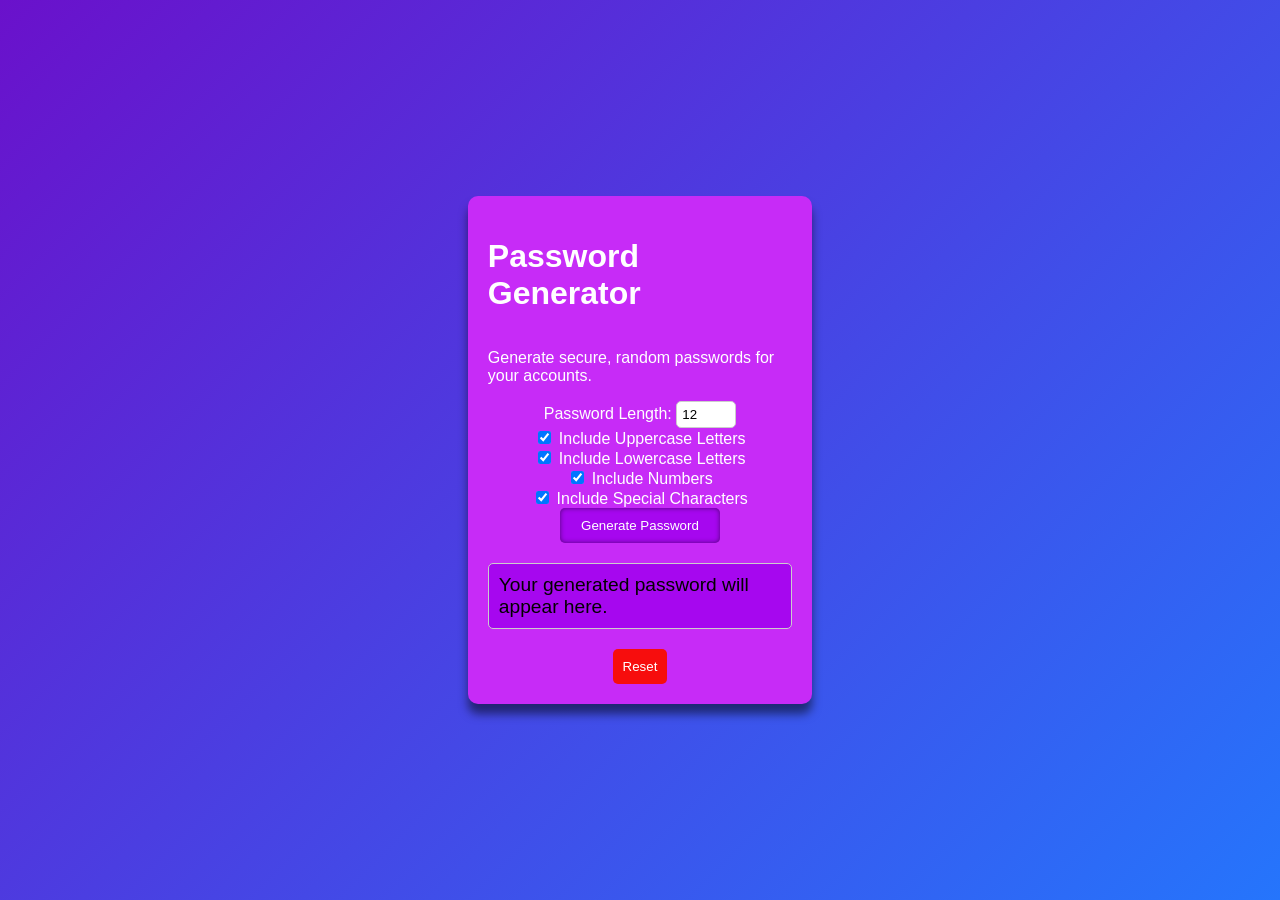
<file: random_password_generator/index.html>
<!DOCTYPE html>
<html lang="en">
<head>
    <meta charset="UTF-8">
    <meta name="viewport" content="width=device-width, initial-scale=1.0">
    <title>strong password generator</title>
    <link rel="stylesheet" href="style.css">
</head>
<body>
    <main>
        <div class="container">
            <h1>Password Generator</h1>
            <p>Generate secure, random passwords for your accounts.</p>
            <label for="length" >Password Length:
                <input type="number" id="length" name="length" min="8" max="128" value="12">
            </label>
            
            <label for="include-uppercase">
                <input type="checkbox" id="include-uppercase" name="include-uppercase" checked>
                Include Uppercase Letters
            </label>
            <label for="include-lowercase">
                <input type="checkbox" id="include-lowercase" name="include-lowercase" checked>
                Include Lowercase Letters
            </label>
            <label for="include-numbers">
                <input type="checkbox" id="include-numbers" name="include-numbers" checked>
                Include Numbers
            </label>
            <label for="include-special">
                <input type="checkbox" id="include-special" name="include-special" checked>
                Include Special Characters
            </label>
            <button id="generate-btn">Generate Password</button>
            <p id="password-result">Your generated password will appear here.</p>
            <button id="reset-btn">Reset</button>

        </div>
    </main>
    <script src="script.js"></script>
</body>
</html>
</file>
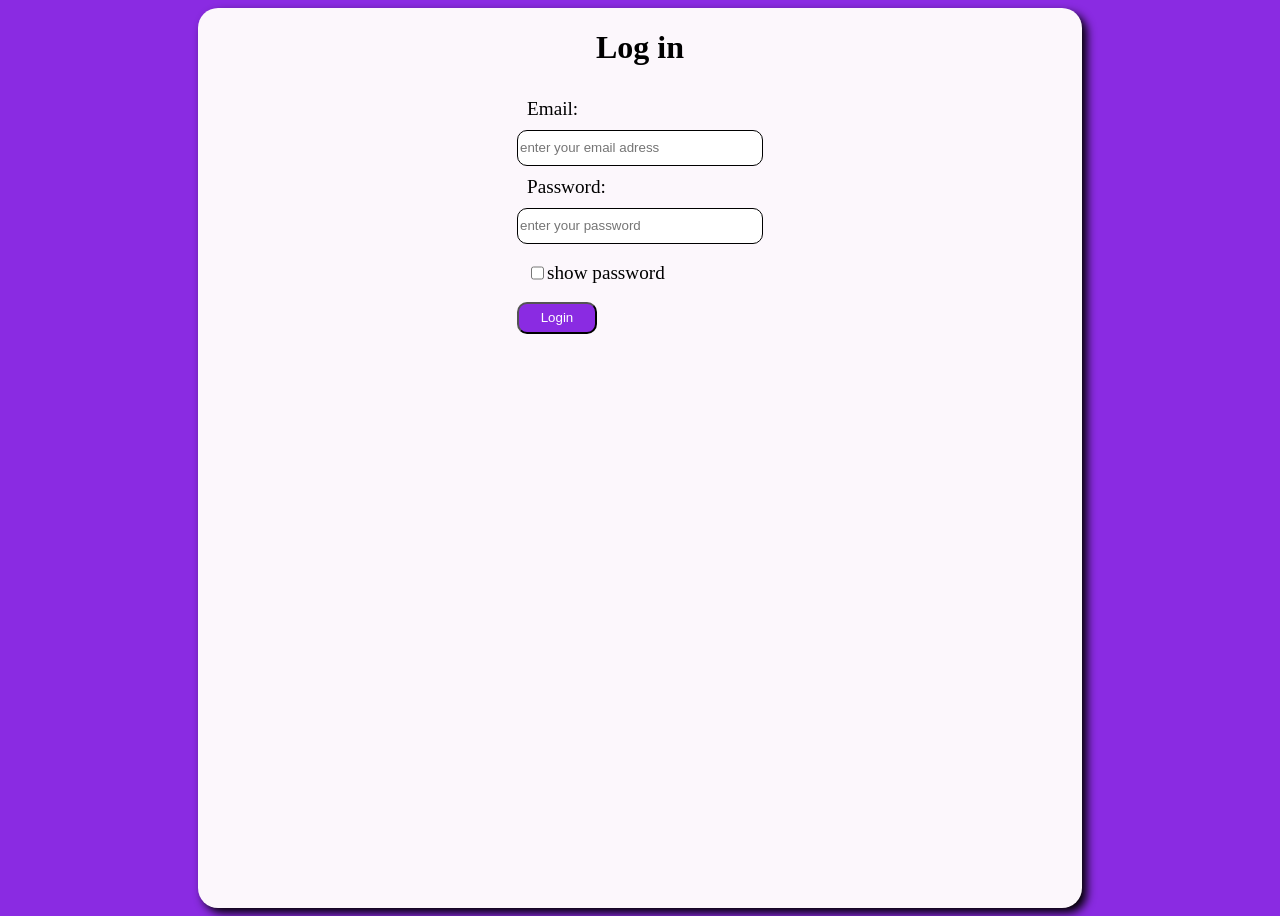
<file: show_and_hide_password/index.html>
<!DOCTYPE html>
<html l  ang="en">
<head>
    <meta charset="UTF-8">
    <meta name="viewport" content="width=device-width, initial-scale=1.0">
    <title>Login page</title>
    <link rel="stylesheet" href="style.css">
</head>
<body>
    <div class="container">
        <h1>Log in</h1>
        <form>
            <label for="email" >Email:</label>
            <input class="input" type="email" id="email" name="email" placeholder="enter your email adress" required>
            <label for="password">Password:</label>
            <div class="password-container">
                <input class="input password-input" type="password" name="password" id="password" placeholder="enter your password" required>
                
                <label for="togglePassword" class="toggle-password-label">
                    <input type="checkbox" id="togglePassword" class="toggle-password">show password
                </label>
            </div>
            <button class="btn" id="login_btn">Login</button>
        </form>
    </div>
<script src="script.js"></script>
</body>
</html>
</file>
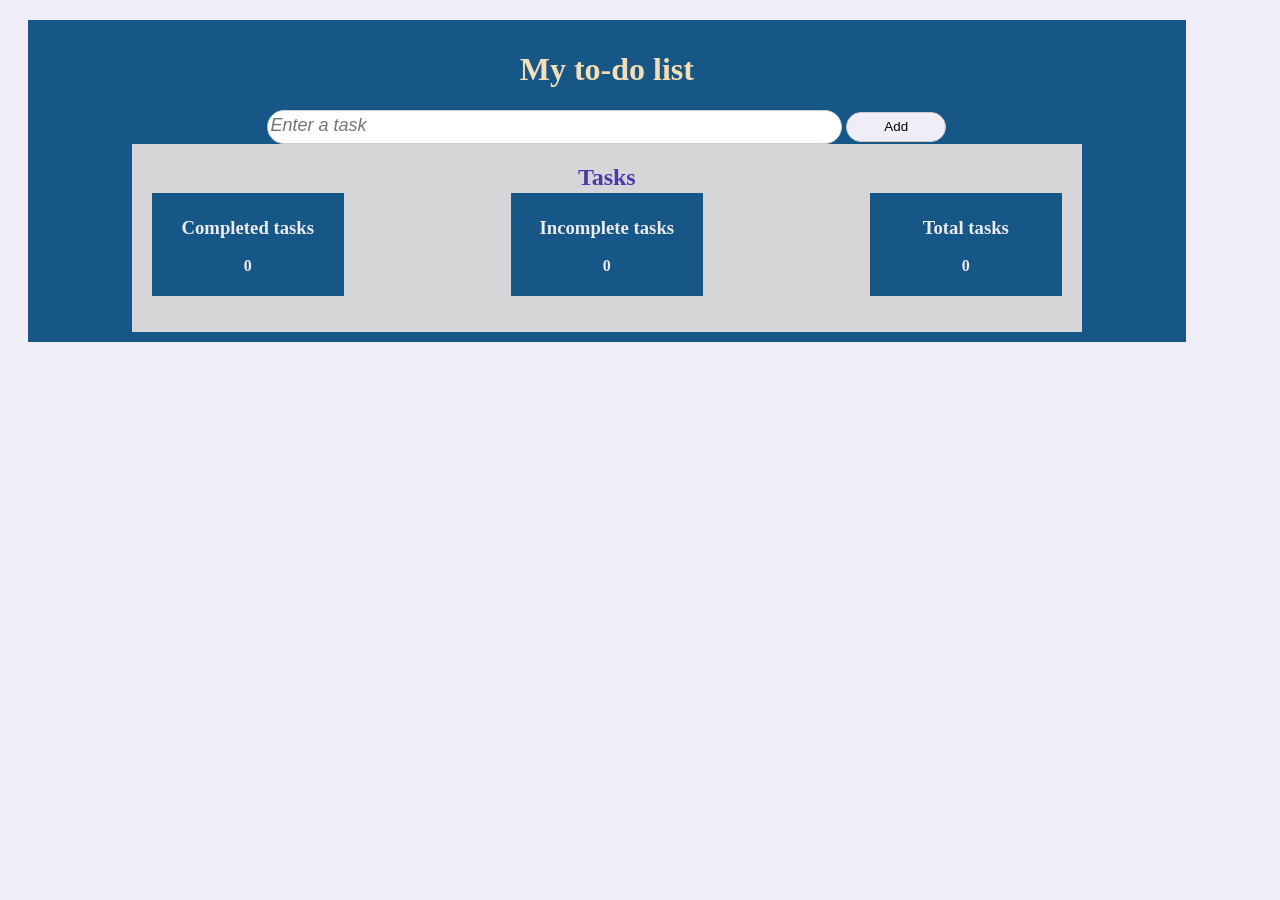
<file: to_do_list_new/index.html>
<!DOCTYPE html>
<html lang="en">
<head>
    <meta charset="UTF-8">
    <meta name="viewport" content="width=device-width, initial-scale=1.0">
    <title>Document</title>
    <link rel="stylesheet" href="style.css">
</head>
<body>
    <div class="container">
        <h1>My to-do list</h1>
        <input type="text" id="inputField" placeholder="Enter a task" required>
        <button id="addButton">Add</button>

        <div id="listContainer">
            <h2>Tasks</h2>
            <div class="status_container">
                <div class="status">
                    <h3>Completed tasks</h3>
                    <p id="completed"></p>
                </div>
                <div class="status">
                    <h3>Incomplete tasks</h3>
                    <p id="incomplete"></p>
                </div>
                <div class="status">
                    <h3>Total tasks</h3>
                    <p id="total"></p>
                </div>
            </div>
            <ul id="list">
            </ul>
    </div>
    </div>

    <script src="app.js"></script>
</body>
</html>
</file>
<file: random_password_generator/style.css>
body {
    font-family: Arial, sans-serif;
    background: linear-gradient(135deg, #6a11cb, #2575fc);
    color: #fff;
    display: flex;
    justify-content: center;
    align-items: center;
    height: 100vh;
    margin: 0;
}
.container{
    display:flex;
    flex-direction: column;
    justify-content: center;
    align-items: center;
    width:70%;
    margin:20px auto;
    background-color: #c72bf7;
    padding: 20px;
    border-radius: 10px;
    box-shadow: 0 10px 10px rgba(0, 0, 0, 0.5);
}
#length{
    width:3rem;
    background-color: #fff;
    border: 1px solid #ccc;
    border-radius: 5px;
    padding: 5px;
}
#generate-btn{
    width: 10rem;
    background-color: #a607ef;
    color: #fff;
    border: none;
    border-radius: 5px;
    padding: 10px;
    cursor: pointer;
    align-self: center;
    box-shadow: inset 0 0 5px rgba(0, 0, 0, 0.5);
}
#password-result{
    margin-top: 20px;
    font-size: 1.2rem;
    color: #030000;
    background-color: #a607ef;;
    border: 1px solid #ccc;
    border-radius: 5px;
    padding: 10px;
}
#reset-btn{
    background-color: #f70d0d;
    color: #fff;
    border: none;
    border-radius: 5px;
    padding: 10px;
    cursor: pointer;
    align-self: center;
}
</file>
<file: show_and_hide_password/style.css>
html{
    background-color: blueviolet;
}
.container{
    display: flex;
    flex-direction: column;
    background-color: rgb(252, 247, 252);
    align-items: center;
    width: 70%;
    margin:auto;
    border-radius: 20px;
    height: 100vh;
    box-shadow: 5px 5px 10px black;

}
label{
    
    display:block;
    margin:10px;
    font-size: 1.2rem;
}
.toggle-password-label{
    display: flex;
    align-items: center;
    margin-top: 10px;
}

input{
    border-radius: 10px;
    height:2rem;
}
#password{
    width: 15rem;
    border: 1px solid black;
}
#email{
    width: 15rem;
    border: 1px solid black;
}
#password:focus{
    outline: none;
    border: 2px solid blueviolet;
}
#email:focus{
    outline: none;
    border: 2px solid blueviolet;
}
.btn{
    display:block;
    background-color: blueviolet;
    color: white;
    border-radius: 10px;
    height: 2rem;
    width: 5rem;
    margin-top: 10px;
    cursor: pointer;
    transition: all 0.3s ease;
}
.btn:hover{
    background-color: rgb(121, 57, 181);
}
</file>
<file: to_do_list_new/style.css>
#inputField{
    width:50%;
    height: 30px;
    border-radius: 20px;
    border: 1px solid #ccc;
    
}
input::placeholder{
    font-style: italic;
    font-size: large   ;
    
}
#listContainer{
    width: 80%;
    padding: 20px;
    background-color: hsl(260, 4%, 84%);
    color: rgb(5, 5, 5);
    margin: auto;
}
#addButton{
    width: 100px;
    height: 30px;
    border-radius: 20px;
    border: 1px solid #ccc;
    background-color: hsl(251, 44%, 95%);
    cursor: pointer;
    transition: all 0.3s ease;

}
#addButton:hover{
    background-color: hsl(251, 44%, 85%);

}
li{
    display: flex;
    justify-content: space-between;
    list-style-type: none;
    padding: 10px;
    border-bottom: 1px solid #ccc;
    margin-bottom: 10px;
    margin-top: 0;
    background-color: hsl(251, 44%, 95%);
}
h2{
    color: hsl(251, 50%, 45%);
    margin-top: 0;
    margin-bottom: 2px;
}
.container{
    text-align: center;
    color: wheat;
    width: 90%;
    margin: 20px;
    padding: 10px;
    background-color: hsl(206, 72%, 31%);
}
.status_container{
    display: flex;
    justify-content: space-between;
    font-weight: bold;
}
.status{
    color: hsl(251, 35%, 94%);
    background-color: hsl(206, 72%, 31%);
    font-weight: bold;
    width: 20%;
    text-align: center;
    padding: 5px;
}
body{
    background-color: hsl(251, 44%, 95%);
}
li button{
    background-color: hsl(251, 44%, 95%);
    border: none;
    padding: 5px 10px;
    cursor: pointer;
    margin-right: 0;
}
</file>
